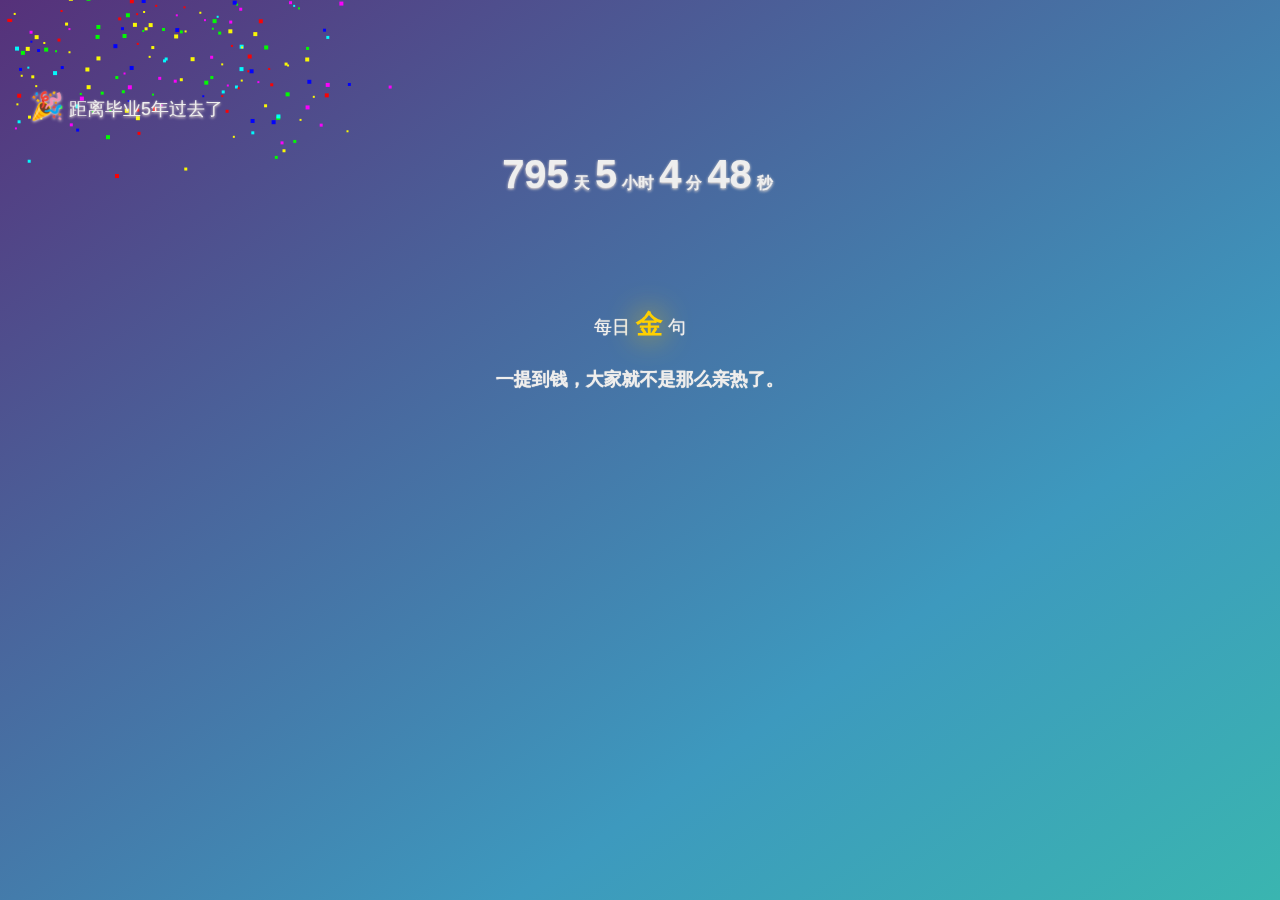
<file: index.html>
<!DOCTYPE html>
<html lang="en">
<head>
  <meta charset="UTF-8">
  <meta name="viewport" content="width=device-width, initial-scale=1.0">
  <meta http-equiv="X-UA-Compatible" content="ie=edge">
  <title>🎬倒计时</title>
  <link rel="stylesheet" href="./main.css">
</head>
<body>
  <div class="timer">
    <div class="p1"><span class="icon">🎉</span> 距离毕业5年<span id="sign">还有</span></div>
    <div class="p2" id="date">834759825</div>
  </div>

  <div class="marquee">
    <div class="p3">每日 <span>金</span> 句</div>
    <div class="p4" id="msg"></div>
  </div>

  <div class="tips"></div>

  <canvas id="bg-canvas">垃圾浏览器，垃圾电脑，换设备再来！</canvas>

  <script src="./main.js"></script>
</body>
</html>
</file>
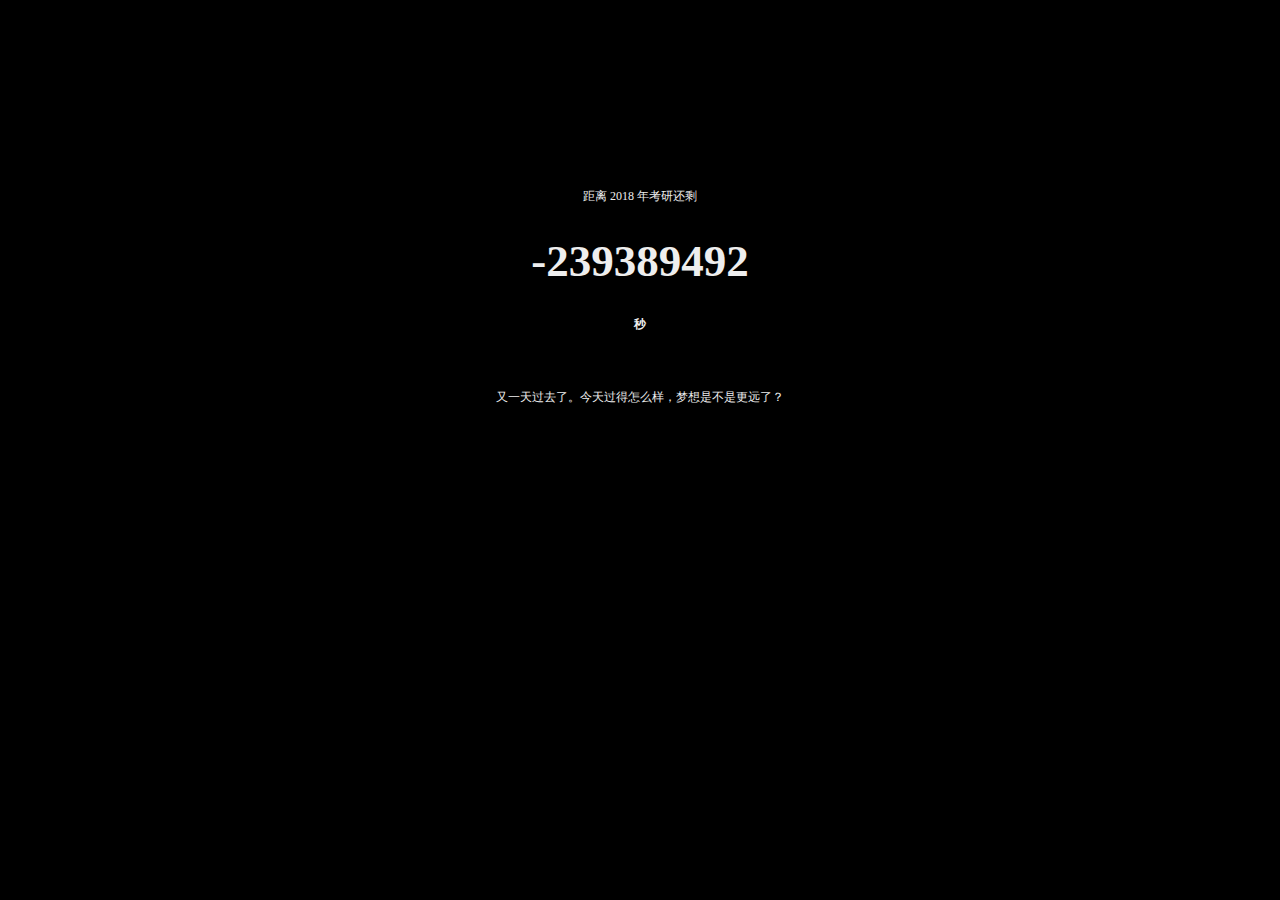
<file: old_index.html>
<!DOCTYPE html>
<html lang="en">
<head>
    <meta charset="UTF-8">
    <meta name="viewport" content="width=device-width, initial-scale=1.0">
    <meta http-equiv="X-UA-Compatible" content="ie=edge">
    <title>倒计时</title>
    <style>
        .bg {
            background-color: #111;
        }
        .main {
            padding-top: 180px;
            text-align: center;
            font-size: 12px;
            color: #eee;
        }
        #seconds {
            padding-top: 30px;
            font-size: 45px;
            font-family: '黑体';
            font-weight: bolder;
        }
        #seconds > span {
            font-size: 12px;
        }
        #modal {
            display: none;
            position: absolute;
            top: 450px;
            left: 50%;
            width: 200px;
            margin-left: -100px;
            color: #ccc;
            text-align: center;
            border-top: 1px solid #ccc;
            border-bottom: 1px solid #ccc;
        }
        #msg {
            margin-top: 50px;
        }
    </style>
</head>
<body class="bg">
    <div class="main">
        <div>距离 2018 年考研还剩</div>
        <div id="seconds"></div>
        <div id="msg">世上99%的事情都能用钱解决，剩下的1%，需要更多钱解决。</div>
    </div>
    <div id="modal">换个死法！</div>

    <script>
        var msg = [
            '万事开头难，然后中间难，最后结尾难。',
            '世上99%的事情都能用钱解决，剩下的1%，需要更多钱解决。',
            '只要是石头，哪里都不会发光。',
            '上帝为你关上一道门的同时，还会顺带夹你的脑子',
            '对今天解决不了的事，不必着急，因为明天还是解决不了',
            '时候你不努力一下，你都不知道什么叫绝望。',
            '等忙完这一阵，就可以接着忙下一阵了。',
            '世上无难事，只要肯放弃。',
            '假如生活欺骗了你，不要悲伤，不要心急，反正明天也一样',
            '又一天过去了。今天过得怎么样，梦想是不是更远了？',
            '努力了这么久，但凡有点儿天赋，也该有些成功迹象了。',
            '好的容貌和很多钱，是进入上流社交活动的通行证。',
            '要是有个地方能出卖自己的灵魂换取物质享受就好了。',
            '有些人努力了一辈子，就是从社会的四流挤入了三流。',
            '一提到钱，大家就不是那么亲热了。',
        ];
        var text = document.getElementById('seconds');
        var bg = document.getElementsByClassName('bg')[0];
        var modal = document.getElementById('modal');
        var msgWrapper = document.getElementById('msg');

        // 选一条鸡汤
        var chickenSoupIndex = randomInt(0, msg.length);

        // 更新鸡汤
        var updateChickenSoup = function() {
            chickenSoupIndex++;
            msgWrapper.innerHTML = msg[chickenSoupIndex];
        }
        updateChickenSoup();

        // 闪耀动画
        var shine = function() {
            var n = 222;
            var timer = setInterval(function() {
                n -= 5;
                bg.style.backgroundColor = 'rgb(' + n + ',' + n + ',' + n + ')';
                if(n <= 0) {
                    clearInterval(timer);
                }
            }, 10);
        }

        var seconds = 0;
        // 时间显示模式 1: 秒, 2: 天时分秒
        var mode = 1;

        var changeMode = function() {
            mode = mode === 1 ? 2 : 1;
        }

        var refreshSeconds = function() {
            var final = new Date('2018/12/23').getTime();
            var now = new Date().getTime();
            
            var diff = parseInt((final - now) / 1000)
            if(seconds !== diff) {
                seconds = diff;
                if(mode === 1) {
                    text.innerHTML = seconds + '<br><span>秒</span>';
                } else {
                    var date = parseInt(seconds / (24 * 60 * 60));
                    var hour = parseInt(seconds % (24 * 60 * 60) / (60 * 60));
                    var minute = parseInt(seconds % (60 * 60) / 60)
                    var second = seconds % 60;
                    text.innerHTML = date + '<span> 天 </span>' + hour + '<span> 小时 </span>' + minute + '<span> 分 </span>' + second + '<span> 秒 </span>';
                }
                shine();
            }
        }

        setInterval(refreshSeconds, 10);

        document.addEventListener('click', function() {
            modal.style.display = 'block';
            setTimeout(() => {
                modal.style.display = 'none';
            }, 1000);
            changeMode();
            updateChickenSoup();
        });

        // 随机数
        function randomInt(min, max) {
            return Math.floor(Math.random() * (max - min) + min);
        }
    </script>
</body>
</html>
</file>
<file: main.css>
html, body {
  height: 100%;
  width: 100%;
  margin: 0;
  padding: 0;
  overflow: hidden;
  color: #eee;
  font-family: "Helvetica Neue",Helvetica,"PingFang SC","Hiragino Sans GB","Microsoft YaHei","微软雅黑",Arial,sans-serif;
  font-size: 18px;
}

#bg-canvas {
  position: absolute;
  top: 0;
  right: 0;
  bottom: 0;
  left: 0;
  z-index: -1;
  background-image: linear-gradient(to top left, #3ab5b0 0%, #3d99be 30%, #56317a 100%);
}

.timer {
  margin-top: 80px;
  margin-bottom: 80px;
  padding-left: 30px;
  padding-right: 30px;
  text-shadow: 0 1px 3px #fed;
}
.p1 {
  padding: 10px 0;
}
.p1 > span.icon {
  font-size: 150%;
}

.p2 {
  padding: 20px 0;
  text-align: center;
  font-size: 40px;
  font-weight: bolder;
}
.p2 > span {
  padding: 0 5px;
  font-size: 16px;
}

.marquee {
  margin: 0 30px;
  line-height: 2;
  text-shadow: 0 0 1px #fed;
}
.p3 {
  text-align: center;
}
.p3 > span {
  display: inline-block;
  font-size: 150%;
  font-weight: bold;
  color: rgb(255, 208, 0);
  animation: duang 10s ease-in-out 3s infinite;
  text-shadow: 0 0 30px rgb(255, 208, 0);
}
.p4 {
  padding: 10px 0;
  text-align: center;
  font-weight: bold;
}

@keyframes duang {
  0% {transform: rotate(0)}
  1% {transform: rotate(-20deg)}
  2% {transform: rotate(0)}
  3% {transform: rotate(20deg)}
  4% {transform: rotate(0)}
  5% {transform: rotate(-20deg)}
  6% {transform: rotate(0)}
  7% {transform: rotate(20deg)}
  8% {transform: rotate(0)}
}

#msg {
  transition: all 1000ms ease-in-out;
}
.rotate {
  transform: rotateY(1080deg);
}

.tips {
  position: absolute;
  bottom: 50px;
  left: 50%;
  margin-left: -30px;
  width: 60px;
  height: 60px;
  background: url(./tap.png);
  animation: duangduang 10s linear 0s infinite;
  opacity: 0;
}

@keyframes duangduang {
  0% {opacity: 0}
  8% {opacity: 0.3}
  16% {opacity: 0}
  24% {opacity: 0}
  32% {opacity: 0.3}
  40% {opacity: 0}
}
</file>
